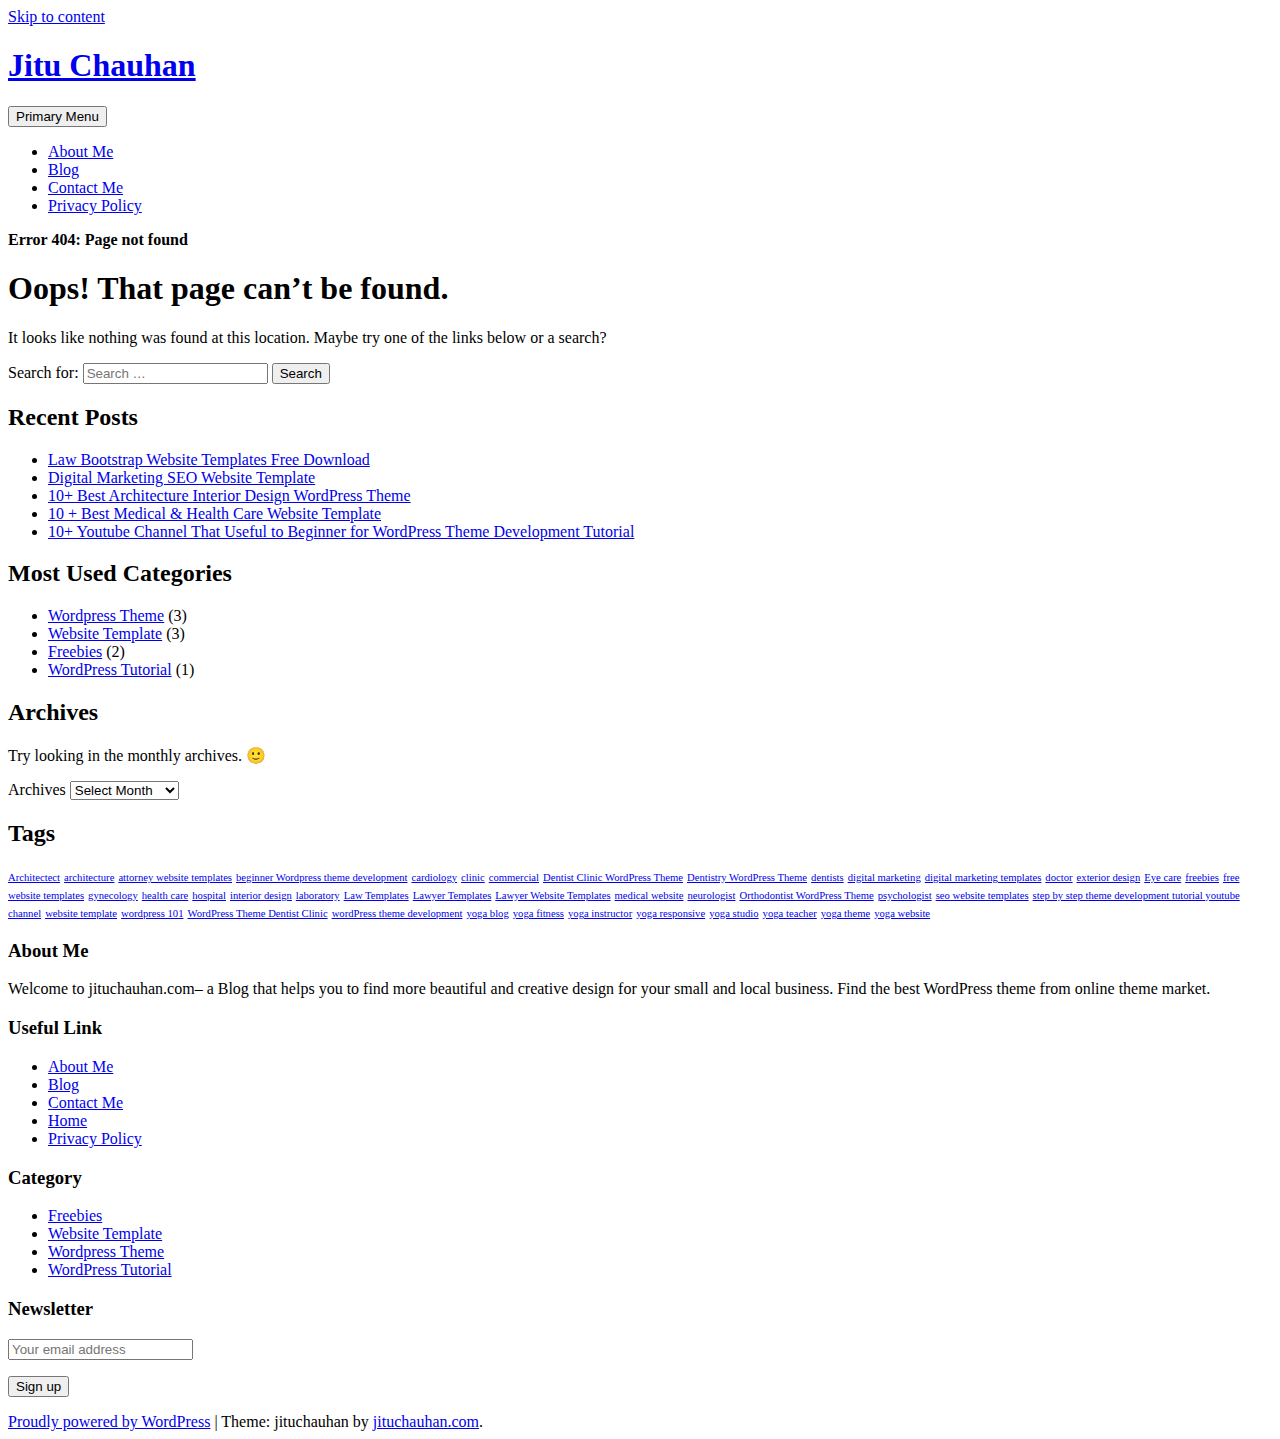
<file: static/pages/index.html>
<!DOCTYPE html>
    <html lang="en-US" prefix="og: http://ogp.me/ns#">

    <head>
    	
   
        <meta name="google-site-verification" content="4KqxXLPDRgArLiUh4ZFZ0BLFW6n7QN0jibkjD7lBNMg" />
        <meta charset="UTF-8">
        <meta name="viewport" content="width=device-width, initial-scale=1">
        <link rel="profile" href="http://gmpg.org/xfn/11">
        <link href="https://fonts.googleapis.com/css?family=Open+Sans:300,400,400i,600,600i,700,700i,800" rel="stylesheet">
        <title>Concept - Bootstrap 4 Admin Dashboard Template</title>

 
<meta name="robots" content="noindex,follow"/>
<meta property="og:locale" content="en_US" />
<meta property="og:type" content="object" />
<meta property="og:title" content="Page not found - Jitu Chauhan" />
<meta property="og:site_name" content="Jitu Chauhan" />
<meta name="twitter:card" content="summary" />
<meta name="twitter:title" content="Page not found - Jitu Chauhan" />
<script type='application/ld+json'>{"@context":"https:\/\/schema.org","@type":"Person","url":"https:\/\/jituchauhan.com\/","sameAs":[],"@id":"#person","name":"Jitu Chauhan"}</script>
<script type='application/ld+json'>{"@context":"https:\/\/schema.org","@type":"BreadcrumbList","itemListElement":[{"@type":"ListItem","position":1,"item":{"@id":"https:\/\/jituchauhan.com\/","name":"Home"}},{"@type":"ListItem","position":2,"item":{"@id":null,"name":"Error 404: Page not found"}}]}</script>
<!-- / Yoast SEO plugin. -->

<link rel='dns-prefetch' href='//maxcdn.bootstrapcdn.com' />
<link rel='dns-prefetch' href='//s.w.org' />
<link rel="alternate" type="application/rss+xml" title="Jitu Chauhan &raquo; Feed" href="https://jituchauhan.com/feed/" />
<link rel="alternate" type="application/rss+xml" title="Jitu Chauhan &raquo; Comments Feed" href="https://jituchauhan.com/comments/feed/" />
		<script type="text/javascript">
			window._wpemojiSettings = {"baseUrl":"https:\/\/s.w.org\/images\/core\/emoji\/11\/72x72\/","ext":".png","svgUrl":"https:\/\/s.w.org\/images\/core\/emoji\/11\/svg\/","svgExt":".svg","source":{"concatemoji":"https:\/\/jituchauhan.com\/wp-includes\/js\/wp-emoji-release.min.js?ver=4.9.8"}};
			!function(a,b,c){function d(a,b){var c=String.fromCharCode;l.clearRect(0,0,k.width,k.height),l.fillText(c.apply(this,a),0,0);var d=k.toDataURL();l.clearRect(0,0,k.width,k.height),l.fillText(c.apply(this,b),0,0);var e=k.toDataURL();return d===e}function e(a){var b;if(!l||!l.fillText)return!1;switch(l.textBaseline="top",l.font="600 32px Arial",a){case"flag":return!(b=d([55356,56826,55356,56819],[55356,56826,8203,55356,56819]))&&(b=d([55356,57332,56128,56423,56128,56418,56128,56421,56128,56430,56128,56423,56128,56447],[55356,57332,8203,56128,56423,8203,56128,56418,8203,56128,56421,8203,56128,56430,8203,56128,56423,8203,56128,56447]),!b);case"emoji":return b=d([55358,56760,9792,65039],[55358,56760,8203,9792,65039]),!b}return!1}function f(a){var c=b.createElement("script");c.src=a,c.defer=c.type="text/javascript",b.getElementsByTagName("head")[0].appendChild(c)}var g,h,i,j,k=b.createElement("canvas"),l=k.getContext&&k.getContext("2d");for(j=Array("flag","emoji"),c.supports={everything:!0,everythingExceptFlag:!0},i=0;i<j.length;i++)c.supports[j[i]]=e(j[i]),c.supports.everything=c.supports.everything&&c.supports[j[i]],"flag"!==j[i]&&(c.supports.everythingExceptFlag=c.supports.everythingExceptFlag&&c.supports[j[i]]);c.supports.everythingExceptFlag=c.supports.everythingExceptFlag&&!c.supports.flag,c.DOMReady=!1,c.readyCallback=function(){c.DOMReady=!0},c.supports.everything||(h=function(){c.readyCallback()},b.addEventListener?(b.addEventListener("DOMContentLoaded",h,!1),a.addEventListener("load",h,!1)):(a.attachEvent("onload",h),b.attachEvent("onreadystatechange",function(){"complete"===b.readyState&&c.readyCallback()})),g=c.source||{},g.concatemoji?f(g.concatemoji):g.wpemoji&&g.twemoji&&(f(g.twemoji),f(g.wpemoji)))}(window,document,window._wpemojiSettings);
		</script>
		<style type="text/css">
img.wp-smiley,
img.emoji {
	display: inline !important;
	border: none !important;
	box-shadow: none !important;
	height: 1em !important;
	width: 1em !important;
	margin: 0 .07em !important;
	vertical-align: -0.1em !important;
	background: none !important;
	padding: 0 !important;
}
</style>
<link rel='stylesheet' id='contact-form-7-css'  href='https://jituchauhan.com/wp-content/plugins/contact-form-7/includes/css/styles.css?ver=5.0.3' type='text/css' media='all' />
<link rel='stylesheet' id='bootstrap-css'  href='https://jituchauhan.com/wp-content/themes/jituchauhan/css/bootstrap.min.css?ver=3.3.7' type='text/css' media='all' />
<link rel='stylesheet' id='jituchauhan-style-css'  href='https://jituchauhan.com/wp-content/themes/jituchauhan/style.css?ver=4.9.8' type='text/css' media='all' />
<link rel='stylesheet' id='wpb-fa-css'  href='https://maxcdn.bootstrapcdn.com/font-awesome/4.4.0/css/font-awesome.min.css?ver=4.9.8' type='text/css' media='all' />
<link rel='stylesheet' id='addtoany-css'  href='https://jituchauhan.com/wp-content/plugins/add-to-any/addtoany.min.css?ver=1.14' type='text/css' media='all' />
<style id='addtoany-inline-css' type='text/css'>
@media screen and (min-width:981px){
.a2a_floating_style.a2a_default_style{display:none;}
}
</style>
<script type='text/javascript' src='https://jituchauhan.com/wp-includes/js/jquery/jquery.js?ver=1.12.4'></script>
<script type='text/javascript' src='https://jituchauhan.com/wp-includes/js/jquery/jquery-migrate.min.js?ver=1.4.1'></script>
<script type='text/javascript' src='https://jituchauhan.com/wp-content/plugins/add-to-any/addtoany.min.js?ver=1.0'></script>
<link rel='https://api.w.org/' href='https://jituchauhan.com/wp-json/' />
<link rel="EditURI" type="application/rsd+xml" title="RSD" href="https://jituchauhan.com/xmlrpc.php?rsd" />
<link rel="wlwmanifest" type="application/wlwmanifest+xml" href="https://jituchauhan.com/wp-includes/wlwmanifest.xml" /> 
<meta name="generator" content="WordPress 4.9.8" />

<script data-cfasync="false">
window.a2a_config=window.a2a_config||{};a2a_config.callbacks=[];a2a_config.overlays=[];a2a_config.templates={};
a2a_config.icon_color="unset,#ffffff";
(function(d,s,a,b){a=d.createElement(s);b=d.getElementsByTagName(s)[0];a.async=1;a.src="https://static.addtoany.com/menu/page.js";b.parentNode.insertBefore(a,b);})(document,"script");
</script>
	<script>
		  (function(i,s,o,g,r,a,m){i['GoogleAnalyticsObject']=r;i[r]=i[r]||function(){
		  (i[r].q=i[r].q||[]).push(arguments)},i[r].l=1*new Date();a=s.createElement(o),
		  m=s.getElementsByTagName(o)[0];a.async=1;a.src=g;m.parentNode.insertBefore(a,m)
		  })(window,document,'script','https://www.google-analytics.com/analytics.js','ga');
		
		  ga('create', 'UA-92805225-1', 'auto');
		  ga('send', 'pageview');

	</script>
        
        


    <link rel="stylesheet" type="text/css" href="http://jituchauhan.com/wp-content/plugins/template-help-featured-templates/css/style.css" />
    <link rel="stylesheet" type="text/css" href="http://jituchauhan.com/wp-content/plugins/template-help-featured-templates/css/preview.css" />
    <script type="text/javascript">
        function html_entity_decode(str) {
            var ta = document.createElement("textarea");
            ta.innerHTML=str.replace(/</g,"&lt;").replace(/>/g,"&gt;");
            toReturn = ta.value;
            ta = null;
            return toReturn
        }
    </script>
    <link rel="icon" href="https://jituchauhan.com/wp-content/uploads/2017/07/cropped-jituchauhan-32x32.png" sizes="32x32" />
<link rel="icon" href="https://jituchauhan.com/wp-content/uploads/2017/07/cropped-jituchauhan-192x192.png" sizes="192x192" />
<link rel="apple-touch-icon-precomposed" href="https://jituchauhan.com/wp-content/uploads/2017/07/cropped-jituchauhan-180x180.png" />
<meta name="msapplication-TileImage" content="https://jituchauhan.com/wp-content/uploads/2017/07/cropped-jituchauhan-270x270.png" />
		<!-- Google AdSense Ad --->
		<script async src="//pagead2.googlesyndication.com/pagead/js/adsbygoogle.js"></script>
<script>
  (adsbygoogle = window.adsbygoogle || []).push({
    google_ad_client: "ca-pub-2256645353903872",
    enable_page_level_ads: true
  });
</script>
    </head>

    <body class="error404 wp-custom-logo hfeed">
    	
        <div id="page" class="site">
            <div class="header">
                <div class="container">
                <div class="row">
                        <a class="skip-link screen-reader-text" href="#content">
                            Skip to content                        </a>
                        <header id="masthead" class="site-header" role="banner">
                        
                        	
                            <div class="col-md-4">
                                <div class="site-branding">
                                	
                                                                            <h1 class="site-title"><a href="https://jituchauhan.com/" rel="home">Jitu Chauhan</a></h1>
                                                                        </div>
                                <!-- .site-branding -->
                            </div>
                            <div class="col-md-8">
                                <nav id="site-navigation" class="main-navigation" role="navigation">
                                    <button class="menu-toggle" aria-controls="primary-menu" aria-expanded="false">
                                        Primary Menu                                    </button>
                                    <div class="menu-primary-menu-container"><ul id="primary-menu" class="menu"><li id="menu-item-7" class="menu-item menu-item-type-post_type menu-item-object-page menu-item-7"><a href="https://jituchauhan.com/about-me/">About Me</a></li>
<li id="menu-item-403" class="menu-item menu-item-type-post_type menu-item-object-page menu-item-403"><a href="https://jituchauhan.com/blog/">Blog</a></li>
<li id="menu-item-176" class="menu-item menu-item-type-post_type menu-item-object-page menu-item-176"><a href="https://jituchauhan.com/contact-me/">Contact Me</a></li>
<li id="menu-item-359" class="menu-item menu-item-type-post_type menu-item-object-page menu-item-359"><a href="https://jituchauhan.com/privacy-policy/">Privacy Policy</a></li>
</ul></div>                                </nav>
                                <!-- #site-navigation -->
                            </div>
                        </header>
                        <!-- #masthead -->
                    </div>
            </div>
            </div>

			<div class="container"><div class="row"><div class="col-md-12"><p id="breadcrumbs" class="breadcrumbs"><span><strong class="breadcrumb_last">Error 404: Page not found</strong></span></span></p></div></div></div>

            <div class="wrapper">
                <div class="container">
                    
                    <div id="content" class="site-content">
                        <div class="row">
			
	<div id="primary" class="content-area">
		<main id="main" class="site-main" role="main">

			<section class="error-404 not-found">
				<header class="page-header">
					<h1 class="page-title">Oops! That page can&rsquo;t be found.</h1>
				</header><!-- .page-header -->

				<div class="page-content">
					<p>It looks like nothing was found at this location. Maybe try one of the links below or a search?</p>

					<form role="search" method="get" class="search-form" action="https://jituchauhan.com/">
				<label>
					<span class="screen-reader-text">Search for:</span>
					<input type="search" class="search-field" placeholder="Search &hellip;" value="" name="s" />
				</label>
				<input type="submit" class="search-submit" value="Search" />
			</form>		<div class="widget widget_recent_entries">		<h2 class="widgettitle">Recent Posts</h2>		<ul>
											<li>
					<a href="https://jituchauhan.com/law-bootstrap-website-templates-free-download/">Law Bootstrap Website Templates Free Download</a>
									</li>
											<li>
					<a href="https://jituchauhan.com/digital-marketing-seo-website-template/">Digital Marketing SEO Website Template</a>
									</li>
											<li>
					<a href="https://jituchauhan.com/10-best-architecture-interior-design-wordpress-theme/">10+ Best Architecture Interior Design WordPress Theme</a>
									</li>
											<li>
					<a href="https://jituchauhan.com/10-best-medical-health-care-website-template/">10 + Best Medical &#038; Health Care Website Template</a>
									</li>
											<li>
					<a href="https://jituchauhan.com/10-youtube-channel-that-useful-to-beginner-for-wordpress-theme-development-tutorial/">10+ Youtube Channel That Useful to Beginner for WordPress Theme Development Tutorial</a>
									</li>
					</ul>
		</div>
					<div class="widget widget_categories">
						<h2 class="widget-title">Most Used Categories</h2>
						<ul>
							<li class="cat-item cat-item-3"><a href="https://jituchauhan.com/category/wordpress-theme/" title="Premium WordPress Theme">Wordpress Theme</a> (3)
</li>
	<li class="cat-item cat-item-22"><a href="https://jituchauhan.com/category/website-template/" >Website Template</a> (3)
</li>
	<li class="cat-item cat-item-48"><a href="https://jituchauhan.com/category/freebies/" title="Start your website easily with free bootstrap website templates.">Freebies</a> (2)
</li>
	<li class="cat-item cat-item-13"><a href="https://jituchauhan.com/category/wordpress-tutorial/" title="Helpful Links for WordPress Beginner.">WordPress Tutorial</a> (1)
</li>
						</ul>
					</div><!-- .widget -->

					<div class="widget widget_archive"><h2 class="widgettitle">Archives</h2><p>Try looking in the monthly archives. 🙂</p>		<label class="screen-reader-text" for="archives-dropdown--1">Archives</label>
		<select id="archives-dropdown--1" name="archive-dropdown" onchange='document.location.href=this.options[this.selectedIndex].value;'>
			
			<option value="">Select Month</option>
				<option value='https://jituchauhan.com/2017/07/'> July 2017 </option>
	<option value='https://jituchauhan.com/2017/05/'> May 2017 </option>
	<option value='https://jituchauhan.com/2017/03/'> March 2017 </option>
	<option value='https://jituchauhan.com/2017/02/'> February 2017 </option>
	<option value='https://jituchauhan.com/2017/01/'> January 2017 </option>

		</select>
		</div><div class="widget widget_tag_cloud"><h2 class="widgettitle">Tags</h2><div class="tagcloud"><a href="https://jituchauhan.com/tag/architectect/" class="tag-cloud-link tag-link-44 tag-link-position-1" style="font-size: 8pt;" aria-label="Architectect (1 item)">Architectect</a>
<a href="https://jituchauhan.com/tag/architecture/" class="tag-cloud-link tag-link-43 tag-link-position-2" style="font-size: 8pt;" aria-label="architecture (1 item)">architecture</a>
<a href="https://jituchauhan.com/tag/attorney-website-templates/" class="tag-cloud-link tag-link-57 tag-link-position-3" style="font-size: 8pt;" aria-label="attorney website templates (1 item)">attorney website templates</a>
<a href="https://jituchauhan.com/tag/beginner-wordpress-theme-development/" class="tag-cloud-link tag-link-20 tag-link-position-4" style="font-size: 8pt;" aria-label="beginner Wordpress theme development (1 item)">beginner Wordpress theme development</a>
<a href="https://jituchauhan.com/tag/cardiology/" class="tag-cloud-link tag-link-40 tag-link-position-5" style="font-size: 8pt;" aria-label="cardiology (1 item)">cardiology</a>
<a href="https://jituchauhan.com/tag/clinic/" class="tag-cloud-link tag-link-28 tag-link-position-6" style="font-size: 8pt;" aria-label="clinic (1 item)">clinic</a>
<a href="https://jituchauhan.com/tag/commercial/" class="tag-cloud-link tag-link-47 tag-link-position-7" style="font-size: 8pt;" aria-label="commercial (1 item)">commercial</a>
<a href="https://jituchauhan.com/tag/dentist-clinic-wordpress-theme/" class="tag-cloud-link tag-link-15 tag-link-position-8" style="font-size: 8pt;" aria-label="Dentist Clinic WordPress Theme (1 item)">Dentist Clinic WordPress Theme</a>
<a href="https://jituchauhan.com/tag/dentistry-wordpress-theme/" class="tag-cloud-link tag-link-14 tag-link-position-9" style="font-size: 8pt;" aria-label="Dentistry WordPress Theme (1 item)">Dentistry WordPress Theme</a>
<a href="https://jituchauhan.com/tag/dentists/" class="tag-cloud-link tag-link-41 tag-link-position-10" style="font-size: 8pt;" aria-label="dentists (1 item)">dentists</a>
<a href="https://jituchauhan.com/tag/digital-marketing/" class="tag-cloud-link tag-link-50 tag-link-position-11" style="font-size: 8pt;" aria-label="digital marketing (1 item)">digital marketing</a>
<a href="https://jituchauhan.com/tag/digital-marketing-templates/" class="tag-cloud-link tag-link-53 tag-link-position-12" style="font-size: 8pt;" aria-label="digital marketing templates (1 item)">digital marketing templates</a>
<a href="https://jituchauhan.com/tag/doctor/" class="tag-cloud-link tag-link-30 tag-link-position-13" style="font-size: 8pt;" aria-label="doctor (1 item)">doctor</a>
<a href="https://jituchauhan.com/tag/exterior-design/" class="tag-cloud-link tag-link-46 tag-link-position-14" style="font-size: 8pt;" aria-label="exterior design (1 item)">exterior design</a>
<a href="https://jituchauhan.com/tag/eye-care/" class="tag-cloud-link tag-link-37 tag-link-position-15" style="font-size: 8pt;" aria-label="Eye care (1 item)">Eye care</a>
<a href="https://jituchauhan.com/tag/freebies/" class="tag-cloud-link tag-link-52 tag-link-position-16" style="font-size: 8pt;" aria-label="freebies (1 item)">freebies</a>
<a href="https://jituchauhan.com/tag/free-website-templates/" class="tag-cloud-link tag-link-51 tag-link-position-17" style="font-size: 8pt;" aria-label="free website templates (1 item)">free website templates</a>
<a href="https://jituchauhan.com/tag/gynecology/" class="tag-cloud-link tag-link-38 tag-link-position-18" style="font-size: 8pt;" aria-label="gynecology (1 item)">gynecology</a>
<a href="https://jituchauhan.com/tag/health-care/" class="tag-cloud-link tag-link-35 tag-link-position-19" style="font-size: 8pt;" aria-label="health care (1 item)">health care</a>
<a href="https://jituchauhan.com/tag/hospital/" class="tag-cloud-link tag-link-29 tag-link-position-20" style="font-size: 8pt;" aria-label="hospital (1 item)">hospital</a>
<a href="https://jituchauhan.com/tag/interior-design/" class="tag-cloud-link tag-link-45 tag-link-position-21" style="font-size: 8pt;" aria-label="interior design (1 item)">interior design</a>
<a href="https://jituchauhan.com/tag/laboratory/" class="tag-cloud-link tag-link-36 tag-link-position-22" style="font-size: 8pt;" aria-label="laboratory (1 item)">laboratory</a>
<a href="https://jituchauhan.com/tag/law-templates/" class="tag-cloud-link tag-link-54 tag-link-position-23" style="font-size: 8pt;" aria-label="Law Templates (1 item)">Law Templates</a>
<a href="https://jituchauhan.com/tag/lawyer-templates/" class="tag-cloud-link tag-link-56 tag-link-position-24" style="font-size: 8pt;" aria-label="Lawyer Templates (1 item)">Lawyer Templates</a>
<a href="https://jituchauhan.com/tag/lawyer-website-templates/" class="tag-cloud-link tag-link-55 tag-link-position-25" style="font-size: 8pt;" aria-label="Lawyer Website Templates (1 item)">Lawyer Website Templates</a>
<a href="https://jituchauhan.com/tag/medical-website/" class="tag-cloud-link tag-link-32 tag-link-position-26" style="font-size: 8pt;" aria-label="medical website (1 item)">medical website</a>
<a href="https://jituchauhan.com/tag/neurologist/" class="tag-cloud-link tag-link-39 tag-link-position-27" style="font-size: 8pt;" aria-label="neurologist (1 item)">neurologist</a>
<a href="https://jituchauhan.com/tag/orthodontist-wordpress-theme/" class="tag-cloud-link tag-link-17 tag-link-position-28" style="font-size: 8pt;" aria-label="Orthodontist WordPress Theme (1 item)">Orthodontist WordPress Theme</a>
<a href="https://jituchauhan.com/tag/psychologist/" class="tag-cloud-link tag-link-42 tag-link-position-29" style="font-size: 8pt;" aria-label="psychologist (1 item)">psychologist</a>
<a href="https://jituchauhan.com/tag/seo-website-templates/" class="tag-cloud-link tag-link-49 tag-link-position-30" style="font-size: 8pt;" aria-label="seo website templates (1 item)">seo website templates</a>
<a href="https://jituchauhan.com/tag/step-by-step-theme-development-tutorial-youtube-channel/" class="tag-cloud-link tag-link-21 tag-link-position-31" style="font-size: 8pt;" aria-label="step by step theme development tutorial youtube channel (1 item)">step by step theme development tutorial youtube channel</a>
<a href="https://jituchauhan.com/tag/website-template/" class="tag-cloud-link tag-link-34 tag-link-position-32" style="font-size: 8pt;" aria-label="website template (1 item)">website template</a>
<a href="https://jituchauhan.com/tag/wordpress-101/" class="tag-cloud-link tag-link-19 tag-link-position-33" style="font-size: 8pt;" aria-label="wordpress 101 (1 item)">wordpress 101</a>
<a href="https://jituchauhan.com/tag/wordpress-theme-dentist-clinic/" class="tag-cloud-link tag-link-16 tag-link-position-34" style="font-size: 8pt;" aria-label="WordPress Theme Dentist Clinic (1 item)">WordPress Theme Dentist Clinic</a>
<a href="https://jituchauhan.com/tag/wordpress-theme-development/" class="tag-cloud-link tag-link-18 tag-link-position-35" style="font-size: 8pt;" aria-label="wordPress theme development (1 item)">wordPress theme development</a>
<a href="https://jituchauhan.com/tag/yoga-blog/" class="tag-cloud-link tag-link-9 tag-link-position-36" style="font-size: 8pt;" aria-label="yoga blog (1 item)">yoga blog</a>
<a href="https://jituchauhan.com/tag/yoga-fitness/" class="tag-cloud-link tag-link-11 tag-link-position-37" style="font-size: 8pt;" aria-label="yoga fitness (1 item)">yoga fitness</a>
<a href="https://jituchauhan.com/tag/yoga-instructor/" class="tag-cloud-link tag-link-6 tag-link-position-38" style="font-size: 8pt;" aria-label="yoga instructor (1 item)">yoga instructor</a>
<a href="https://jituchauhan.com/tag/yoga-responsive/" class="tag-cloud-link tag-link-5 tag-link-position-39" style="font-size: 8pt;" aria-label="yoga responsive (1 item)">yoga responsive</a>
<a href="https://jituchauhan.com/tag/yoga-studio/" class="tag-cloud-link tag-link-7 tag-link-position-40" style="font-size: 8pt;" aria-label="yoga studio (1 item)">yoga studio</a>
<a href="https://jituchauhan.com/tag/yoga-teacher/" class="tag-cloud-link tag-link-4 tag-link-position-41" style="font-size: 8pt;" aria-label="yoga teacher (1 item)">yoga teacher</a>
<a href="https://jituchauhan.com/tag/yoga-theme/" class="tag-cloud-link tag-link-8 tag-link-position-42" style="font-size: 8pt;" aria-label="yoga theme (1 item)">yoga theme</a>
<a href="https://jituchauhan.com/tag/yoga-website/" class="tag-cloud-link tag-link-10 tag-link-position-43" style="font-size: 8pt;" aria-label="yoga website (1 item)">yoga website</a></div>
</div>
				</div><!-- .page-content -->
			</section><!-- .error-404 -->

		</main><!-- #main -->
	</div><!-- #primary -->


    </div><!-- #content -->

   
</div><!-- #page -->

</div>

<div class="footer">
    	<div class="container">
        <div class="row">
		 				<div id="text-2" class="widget-container widget_text col-md-3"><h3 class="widget-title">About Me</h3>			<div class="textwidget"><p>Welcome to jituchauhan.com– a Blog that helps you to find more beautiful and creative design for your small and local business. Find the best WordPress theme from online theme market.</p>
</div>
		</div><div id="pages-2" class="widget-container widget_pages col-md-3"><h3 class="widget-title">Useful Link</h3>		<ul>
			<li class="page_item page-item-5"><a href="https://jituchauhan.com/about-me/">About Me</a></li>
<li class="page_item page-item-222"><a href="https://jituchauhan.com/blog/">Blog</a></li>
<li class="page_item page-item-174"><a href="https://jituchauhan.com/contact-me/">Contact Me</a></li>
<li class="page_item page-item-361"><a href="https://jituchauhan.com/home/">Home</a></li>
<li class="page_item page-item-241"><a href="https://jituchauhan.com/privacy-policy/">Privacy Policy</a></li>
		</ul>
		</div><div id="categories-3" class="widget-container widget_categories col-md-3"><h3 class="widget-title">Category</h3>		<ul>
	<li class="cat-item cat-item-48"><a href="https://jituchauhan.com/category/freebies/" title="Start your website easily with free bootstrap website templates.">Freebies</a>
</li>
	<li class="cat-item cat-item-22"><a href="https://jituchauhan.com/category/website-template/" >Website Template</a>
</li>
	<li class="cat-item cat-item-3"><a href="https://jituchauhan.com/category/wordpress-theme/" title="Premium WordPress Theme">Wordpress Theme</a>
</li>
	<li class="cat-item cat-item-13"><a href="https://jituchauhan.com/category/wordpress-tutorial/" title="Helpful Links for WordPress Beginner.">WordPress Tutorial</a>
</li>
		</ul>
</div><div id="mc4wp_form_widget-3" class="widget-container widget_mc4wp_form_widget col-md-3"><h3 class="widget-title">Newsletter</h3><script>(function() {
	if (!window.mc4wp) {
		window.mc4wp = {
			listeners: [],
			forms    : {
				on: function (event, callback) {
					window.mc4wp.listeners.push({
						event   : event,
						callback: callback
					});
				}
			}
		}
	}
})();
</script><!-- MailChimp for WordPress v4.2.4 - https://wordpress.org/plugins/mailchimp-for-wp/ --><form id="mc4wp-form-1" class="mc4wp-form mc4wp-form-277" method="post" data-id="277" data-name="Subscriber For Update" ><div class="mc4wp-form-fields"><p>
	<label></label>
	<input type="email" name="EMAIL" placeholder="Your email address" required/>
</p>

<p>
	<input type="submit" value="Sign up" />
</p></div><label style="display: none !important;">Leave this field empty if you're human: <input type="text" name="_mc4wp_honeypot" value="" tabindex="-1" autocomplete="off" /></label><input type="hidden" name="_mc4wp_timestamp" value="1541623610" /><input type="hidden" name="_mc4wp_form_id" value="277" /><input type="hidden" name="_mc4wp_form_element_id" value="mc4wp-form-1" /><div class="mc4wp-response"></div></form><!-- / MailChimp for WordPress Plugin --></div>		 			</div>
    		<div class="row">
    			<div class="col-lg-12 col-md-12 col-sm-12 col-xs-12">
    				 <footer id="colophon" class="site-footer" role="contentinfo">
        <div class="site-info">
            <a href="https://wordpress.org/">Proudly powered by WordPress</a>
            <span class="sep"> | </span>
            Theme: jituchauhan by <a href="http://jituchauhan.com/" rel="designer" class="">jituchauhan.com</a>.        </div><!-- .site-info -->
         	
    </footer><!-- #colophon -->
    			</div>
    		</div>
    	</div>
</div>
<div class="a2a_kit a2a_kit_size_32 a2a_floating_style a2a_default_style" style="bottom:0px;left:0px;background-color:transparent;"><a class="a2a_button_facebook" href="https://www.addtoany.com/add_to/facebook?linkurl=https%3A%2F%2Fjituchauhan.com%2Finfluence%2Flandingpage%2Finfluence%2Fpages%2Findex.html&amp;linkname=Page%20not%20found%20-%20Jitu%20Chauhan" title="Facebook" rel="nofollow noopener" target="_blank"></a><a class="a2a_button_twitter" href="https://www.addtoany.com/add_to/twitter?linkurl=https%3A%2F%2Fjituchauhan.com%2Finfluence%2Flandingpage%2Finfluence%2Fpages%2Findex.html&amp;linkname=Page%20not%20found%20-%20Jitu%20Chauhan" title="Twitter" rel="nofollow noopener" target="_blank"></a><a class="a2a_button_google_plus" href="https://www.addtoany.com/add_to/google_plus?linkurl=https%3A%2F%2Fjituchauhan.com%2Finfluence%2Flandingpage%2Finfluence%2Fpages%2Findex.html&amp;linkname=Page%20not%20found%20-%20Jitu%20Chauhan" title="Google+" rel="nofollow noopener" target="_blank"></a><a class="a2a_button_pinterest" href="https://www.addtoany.com/add_to/pinterest?linkurl=https%3A%2F%2Fjituchauhan.com%2Finfluence%2Flandingpage%2Finfluence%2Fpages%2Findex.html&amp;linkname=Page%20not%20found%20-%20Jitu%20Chauhan" title="Pinterest" rel="nofollow noopener" target="_blank"></a><a class="a2a_button_linkedin" href="https://www.addtoany.com/add_to/linkedin?linkurl=https%3A%2F%2Fjituchauhan.com%2Finfluence%2Flandingpage%2Finfluence%2Fpages%2Findex.html&amp;linkname=Page%20not%20found%20-%20Jitu%20Chauhan" title="LinkedIn" rel="nofollow noopener" target="_blank"></a><a class="a2a_dd addtoany_share_save addtoany_share" href="https://www.addtoany.com/share"></a></div><script>(function() {function addEventListener(element,event,handler) {
	if(element.addEventListener) {
		element.addEventListener(event,handler, false);
	} else if(element.attachEvent){
		element.attachEvent('on'+event,handler);
	}
}function maybePrefixUrlField() {
	if(this.value.trim() !== '' && this.value.indexOf('http') !== 0) {
		this.value = "http://" + this.value;
	}
}

var urlFields = document.querySelectorAll('.mc4wp-form input[type="url"]');
if( urlFields && urlFields.length > 0 ) {
	for( var j=0; j < urlFields.length; j++ ) {
		addEventListener(urlFields[j],'blur',maybePrefixUrlField);
	}
}/* test if browser supports date fields */
var testInput = document.createElement('input');
testInput.setAttribute('type', 'date');
if( testInput.type !== 'date') {

	/* add placeholder & pattern to all date fields */
	var dateFields = document.querySelectorAll('.mc4wp-form input[type="date"]');
	for(var i=0; i<dateFields.length; i++) {
		if(!dateFields[i].placeholder) {
			dateFields[i].placeholder = 'YYYY-MM-DD';
		}
		if(!dateFields[i].pattern) {
			dateFields[i].pattern = '[0-9]{4}-(0[1-9]|1[012])-(0[1-9]|1[0-9]|2[0-9]|3[01])';
		}
	}
}

})();</script><script type='text/javascript'>
/* <![CDATA[ */
var wpcf7 = {"apiSettings":{"root":"https:\/\/jituchauhan.com\/wp-json\/contact-form-7\/v1","namespace":"contact-form-7\/v1"},"recaptcha":{"messages":{"empty":"Please verify that you are not a robot."}}};
/* ]]> */
</script>
<script type='text/javascript' src='https://jituchauhan.com/wp-content/plugins/contact-form-7/includes/js/scripts.js?ver=5.0.3'></script>
<script type='text/javascript' src='https://jituchauhan.com/wp-content/themes/jituchauhan/js/bootstrap.min.js?ver=3.3.7'></script>
<script type='text/javascript' src='https://jituchauhan.com/wp-content/themes/jituchauhan/js/navigation.js?ver=20151215'></script>
<script type='text/javascript' src='https://jituchauhan.com/wp-content/themes/jituchauhan/js/skip-link-focus-fix.js?ver=20151215'></script>
<script type='text/javascript' src='https://jituchauhan.com/wp-includes/js/wp-embed.min.js?ver=4.9.8'></script>
<script type='text/javascript'>
/* <![CDATA[ */
var mc4wp_forms_config = [];
/* ]]> */
</script>
<script type='text/javascript' src='https://jituchauhan.com/wp-content/plugins/mailchimp-for-wp/assets/js/forms-api.min.js?ver=4.2.4'></script>
<!--[if lte IE 9]>
<script type='text/javascript' src='https://jituchauhan.com/wp-content/plugins/mailchimp-for-wp/assets/js/third-party/placeholders.min.js?ver=4.2.4'></script>
<![endif]-->

</body>
</html>
</file>
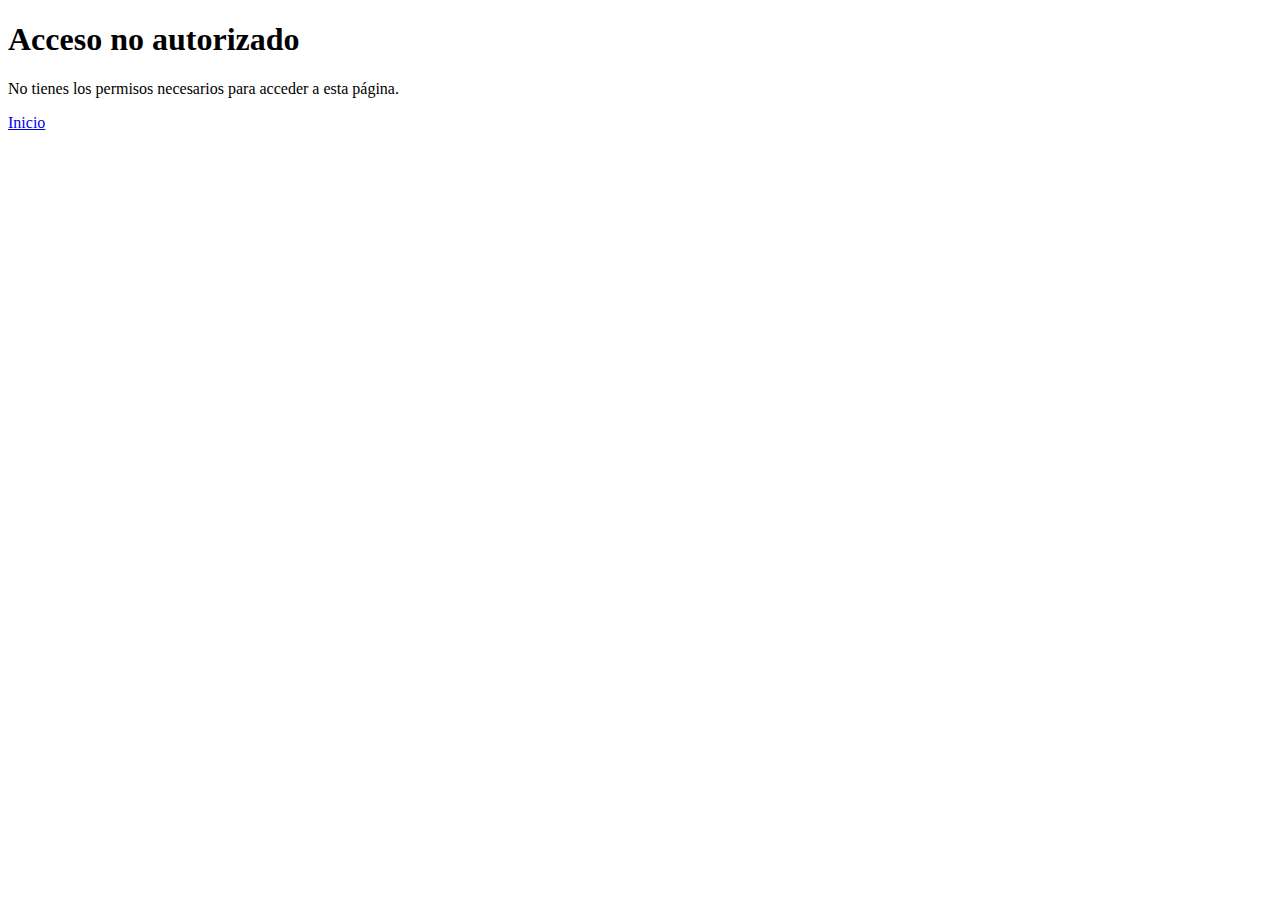
<file: static/no_autorizado.html>
<!DOCTYPE html>
<html>
<head>
  <title>Acceso no autorizado</title>
</head>
<body>
  <h1>Acceso no autorizado</h1>
  <p>No tienes los permisos necesarios para acceder a esta página.</p>

  <a href="{{URL_BACKEND}}/encuesta_list/" class="btn btn-primary">Inicio</a>
</body>
</html>
</file>
